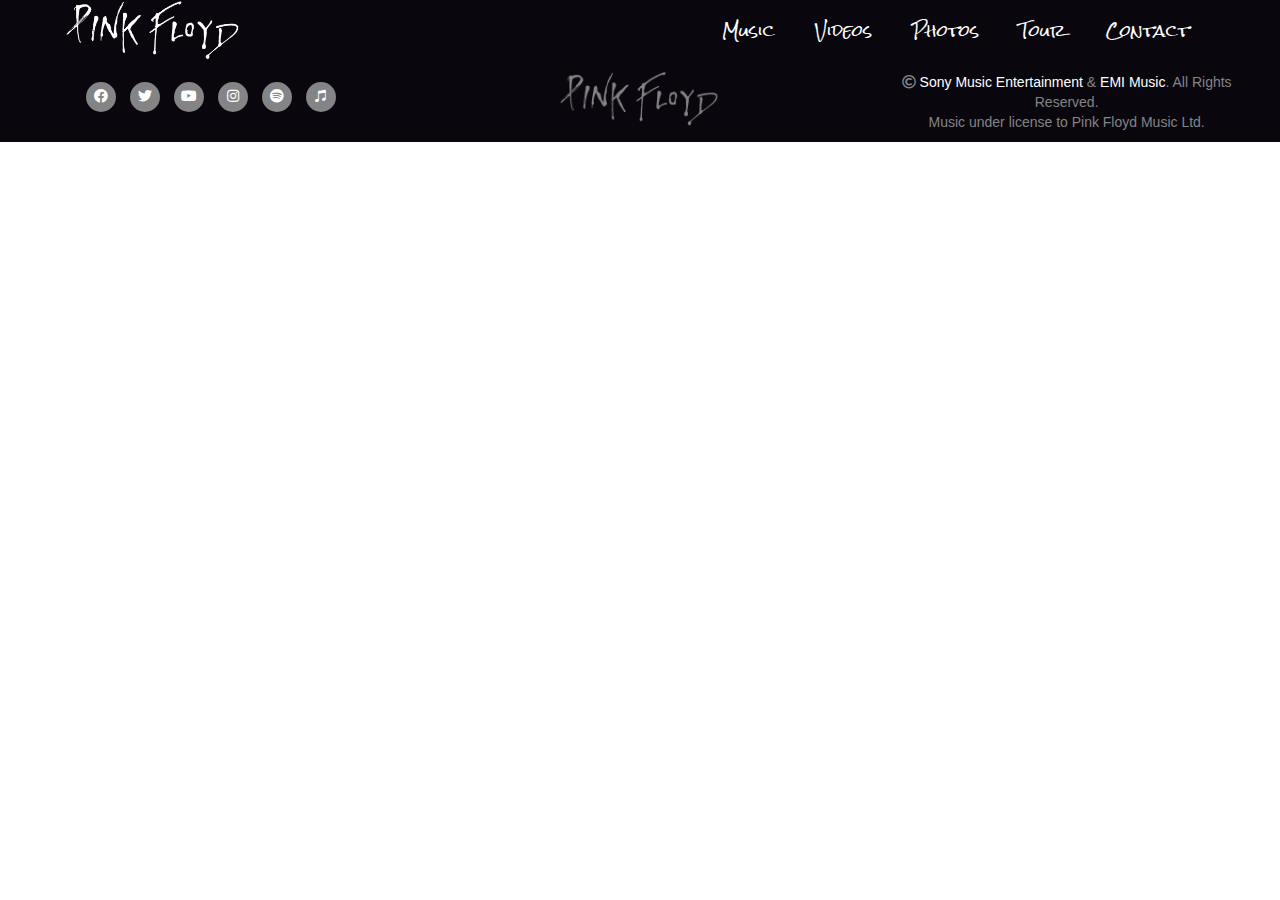
<file: index.html>
<!DOCTYPE html>
<html>

<head>
    <meta charset="utf-8">
    <meta name="viewport" content="width=device-width, initial-scale=1.0">
    <link rel="stylesheet" href="https://maxcdn.bootstrapcdn.com/bootstrap/3.3.7/css/bootstrap.min.css">
    <link rel="stylesheet" href="https://use.fontawesome.com/releases/v5.0.8/css/all.css" type="text/css" />
    <link rel="stylesheet" href="assets/css/style.css" type="text/css" />
</head>

<body>
    <header>
        <nav class="navbar navbar-default">
            <div class="container-fluid">
                <div class="navbar-header">
                    <a class="navbar-center navbar-brand" href="#"><img src="./assets/images/logo-inverted.png" alt="Pink Floyd"></img></a>
                    <button type="button" class="navbar-toggle" data-toggle="collapse" data-target=".navbar-list-collapse">
                         <span class="sr-only">Toggle navigation</span>
                         <span class="icon-bar"></span>
                         <span class="icon-bar"></span>
                         <span class="icon-bar"></span>
                    </button>
                </div>
                <div class="navigation navbar-right">
                    <div class="collapse navbar-collapse navbar-list-collapse">
                        <ul class="nav navbar-nav">
                            <li><a href="#">Music</a></li>
                            <li><a href="#">Videos</a></li>
                            <li><a href="#">Photos</a></li>
                            <li><a href="#">Tour</a></li>
                            <li><a href="#">Contact</a></li>
                        </ul>
                    </div>
                </div>
            </div>
        </nav>
    </header>
    <section>

    </section>
    <footer class="container-fluid">
        <div class="footer row">
            <div class="col-sm-4 social">
                <ul class="list-inline social-links">
                    <li><a target="_blank" href="https://en-gb.facebook.com/pinkfloyd/"><i class="fab fa-facebook"></i></a></li>
                    <li><a target="_blank" href="https://twitter.com/pinkfloyd"><i class="fab fa-twitter"></i></a></li>
                    <li><a target="_blank" href="https://www.youtube.com/channel/UCY2qt3dw2TQJxvBrDiYGHdQ"><i class="fab fa-youtube"></i></a></li>
                    <li><a target="_blank" href="https://www.instagram.com/pinkfloyd/?hl=en"><i class="fab fa-instagram"></i></a></li>
                    <li><a target="_blank" href="https://open.spotify.com/artist/0k17h0D3J5VfsdmQ1iZtE9"><i class="fab fa-spotify"></i></a></li>
                    <li><a target="_blank" href="https://itunes.apple.com/us/artist/pink-floyd/487143"><i class="fab fa-itunes-note"></i></a></li>
                </ul>
            </div>
            <div class="col-sm-4 footer-logo">
                <img src="./assets/images/logo-inverted.png"></img>
            </div>
            <div class="col-sm-4 footer-right">
                <p class="copyright"><i class="far fa-copyright"></i><a target="_blank" href="https://www.sonymusic.com/"> Sony Music Entertainment</a> & <a target="_blank" href="https://www.universalmusic.com/label/emi/">EMI Music</a>. All Rights Reserved. 
                    <br>Music under license to Pink Floyd Music Ltd.
                </p>
            </div>
        </div>

    </footer>

    <script src="https://code.jquery.com/jquery-3.2.1.min.js" integrity="sha256-hwg4gsxgFZhOsEEamdOYGBf13FyQuiTwlAQgxVSNgt4=" crossorigin="anonymous"></script>
    <script src="https://maxcdn.bootstrapcdn.com/bootstrap/3.3.7/js/bootstrap.min.js" integrity="sha384-Tc5IQib027qvyjSMfHjOMaLkfuWVxZxUPnCJA7l2mCWNIpG9mGCD8wGNIcPD7Txa" crossorigin="anonymous"></script>
</body>

</html>
</file>
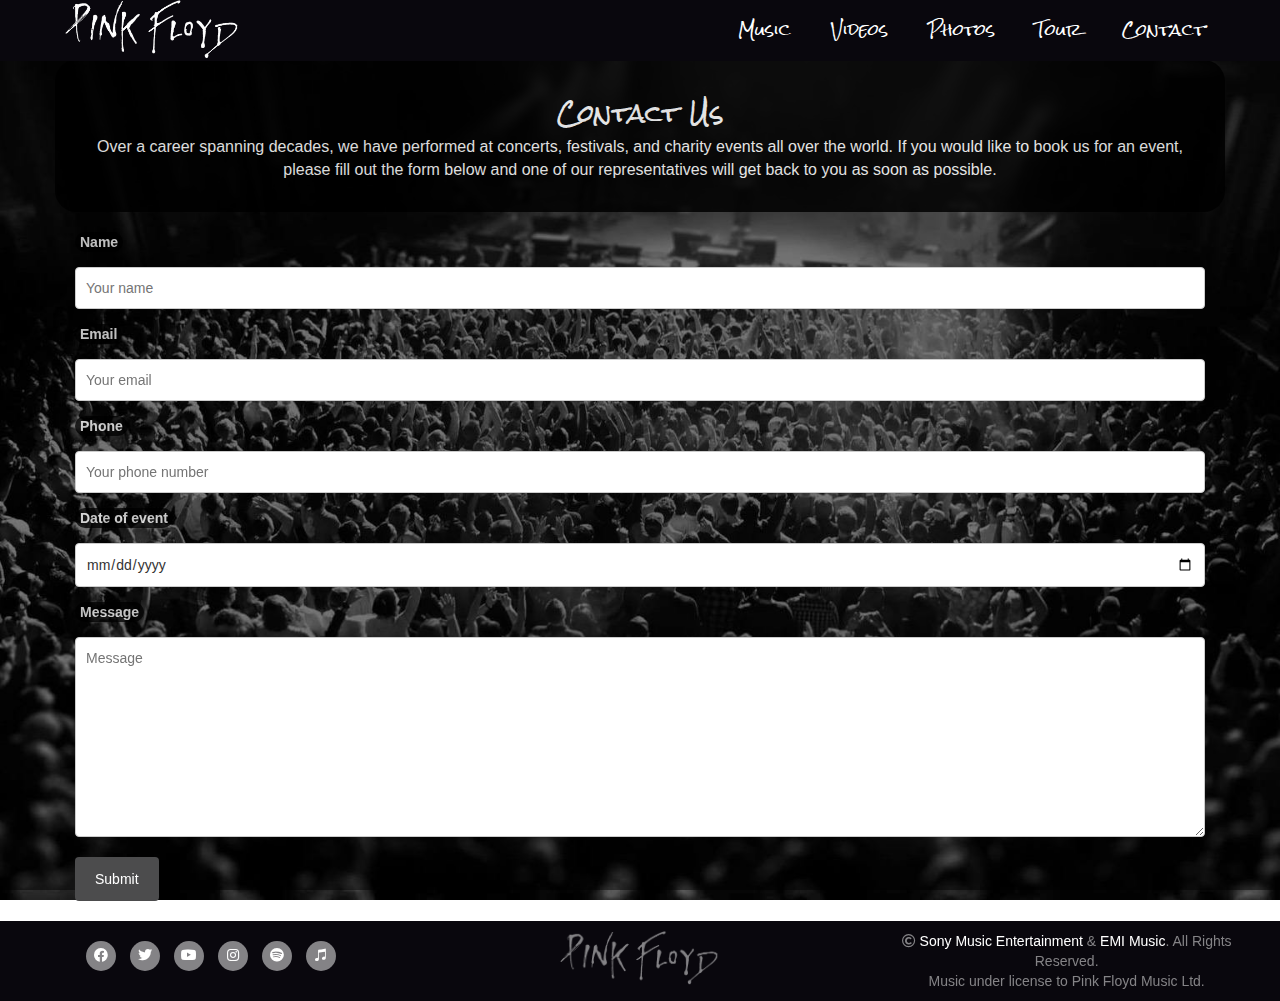
<file: contact.html>
<!DOCTYPE html>
<html lang="en">

<head>
    <meta charset="utf-8">
    <meta name="viewport" content="width=device-width, initial-scale=1">
    <link rel="stylesheet" href="https://maxcdn.bootstrapcdn.com/bootstrap/3.3.7/css/bootstrap.min.css">
    <link rel="stylesheet" href="https://use.fontawesome.com/releases/v5.0.8/css/all.css" type="text/css" />
    <link rel="stylesheet" href="assets/css/style.css" type="text/css" />
    <title>Contact Page</title>
</head>

<body>
    <header>
        <nav class="navbar navbar-default navbar-fixed-top">
            <div class="container-fluid">
                <div class="navbar-header">
                    <a class="navbar-center navbar-brand" href="index.html"><img src="./assets/images/logo-inverted.png" alt="Pink Floyd"></a>
                    <button type="button" class="navbar-toggle" data-toggle="collapse" data-target=".navbar-list-collapse">
                         <span class="sr-only">Toggle navigation</span>
                         <span class="icon-bar"></span>
                         <span class="icon-bar"></span>
                         <span class="icon-bar"></span>
                    </button>
                </div>
                <div class="navigation navbar-right">
                    <div class="collapse navbar-collapse navbar-list-collapse">
                        <ul class="nav navbar-nav">
                            <li><a href="music.html">Music</a></li>
                            <li><a href="videos.html">Videos</a></li>
                            <li><a href="photos.html">Photos</a></li>
                            <li><a href="tour.html">Tour</a></li>
                            <li><a href="contact.html">Contact</a></li>
                        </ul>
                    </div>
                </div>
            </div>
        </nav>
    </header>
    <div class="container-fluid" id="form-container">
        <div class="opaque-overlay2">&nbsp;</div>
        <div class="container" id="contact-info">
            <div class="contact">
                <div class="section-header">
                    <h3>Contact Us</h3>
                </div>
                <p>Over a career spanning decades, we have performed at concerts, festivals, and charity events all over the world. If you would like to book us for an event, please fill out the form below and one of our representatives will get back to you as soon as possible.</p>
            </div>
        </div>
        <div class="container" id="form">
            <form action="thanks.html" method="post">

                <label for="name">Name</label>
                <input type="text" id="name" name="name" placeholder="Your name" required>

                <label for="email">Email</label>
                <input type="email" id="email" name="email" placeholder="Your email" required>

                <label for="phone">Phone</label>
                <input type="text" id="phone" name="phone" placeholder="Your phone number">

                <label for="date">Date of event</label>
                <input type="date" id="date" name="date">

                <label for="message">Message</label>
                <textarea id="message" name="message" placeholder="Message" style="height:200px" required></textarea>

                <input type="submit" value="Submit">

            </form>
        </div>
    </div>

    <footer class="container-fluid">
        <div class="footer row">
            <div class="col-sm-4 social">
                <ul class="list-inline social-links">
                    <li><a target="_blank" href="https://en-gb.facebook.com/pinkfloyd/"><i class="fab fa-facebook"></i></a></li>
                    <li><a target="_blank" href="https://twitter.com/pinkfloyd"><i class="fab fa-twitter"></i></a></li>
                    <li><a target="_blank" href="https://www.youtube.com/channel/UCY2qt3dw2TQJxvBrDiYGHdQ"><i class="fab fa-youtube"></i></a></li>
                    <li><a target="_blank" href="https://www.instagram.com/pinkfloyd/?hl=en"><i class="fab fa-instagram"></i></a></li>
                    <li><a target="_blank" href="https://open.spotify.com/artist/0k17h0D3J5VfsdmQ1iZtE9"><i class="fab fa-spotify"></i></a></li>
                    <li><a target="_blank" href="https://itunes.apple.com/us/artist/pink-floyd/487143"><i class="fab fa-itunes-note"></i></a></li>
                </ul>
            </div>
            <div class="col-sm-4 footer-logo">
                <img src="./assets/images/logo-inverted.png" alt="Pink Floyd logo">
            </div>
            <div class="col-sm-4 footer-right">
                <p class="copyright"><i class="far fa-copyright"></i><a target="_blank" href="https://www.sonymusic.com/"> Sony Music Entertainment</a> & <a target="_blank" href="https://www.universalmusic.com/label/emi/">EMI Music</a>. All Rights Reserved.
                    <br>Music under license to Pink Floyd Music Ltd.
                </p>
            </div>
        </div>

    </footer>

    <script src="https://code.jquery.com/jquery-3.2.1.min.js" integrity="sha256-hwg4gsxgFZhOsEEamdOYGBf13FyQuiTwlAQgxVSNgt4=" crossorigin="anonymous"></script>
    <script src="https://maxcdn.bootstrapcdn.com/bootstrap/3.3.7/js/bootstrap.min.js" integrity="sha384-Tc5IQib027qvyjSMfHjOMaLkfuWVxZxUPnCJA7l2mCWNIpG9mGCD8wGNIcPD7Txa" crossorigin="anonymous"></script>
</body>

</html>
</file>
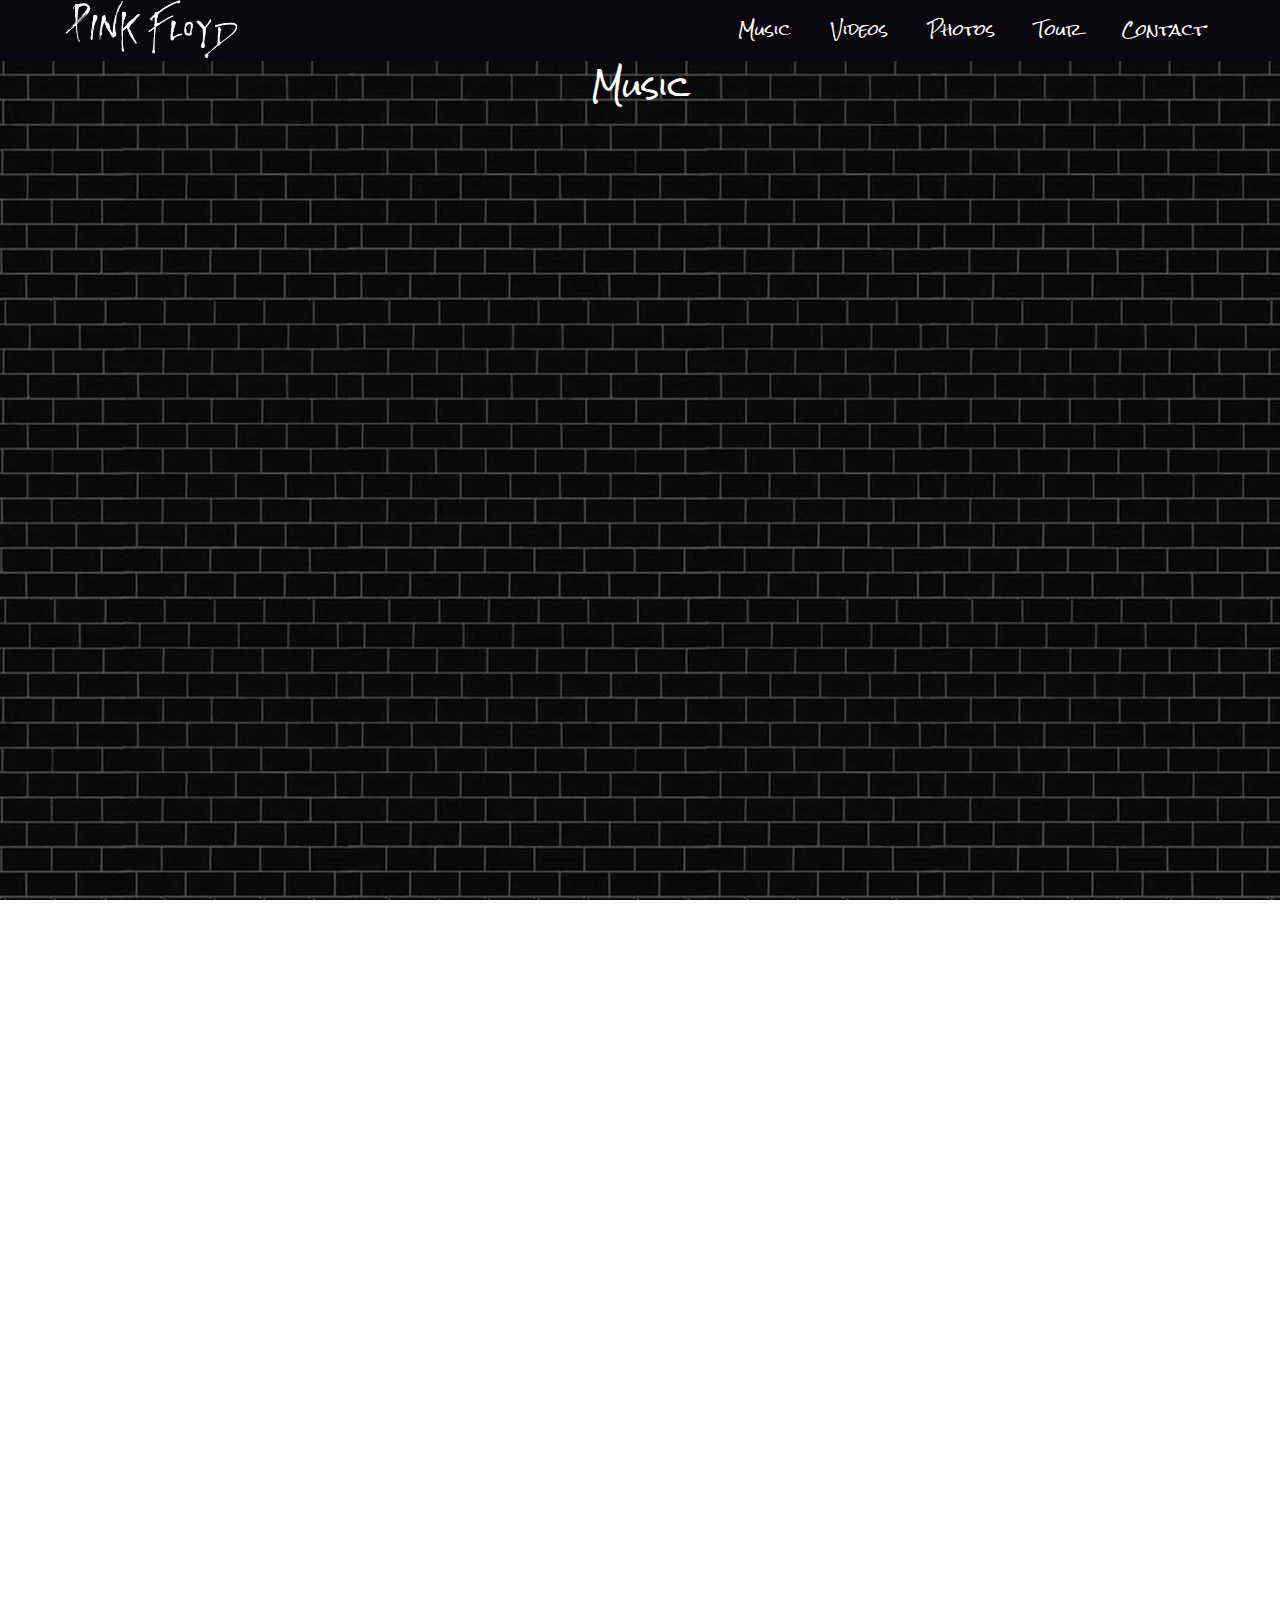
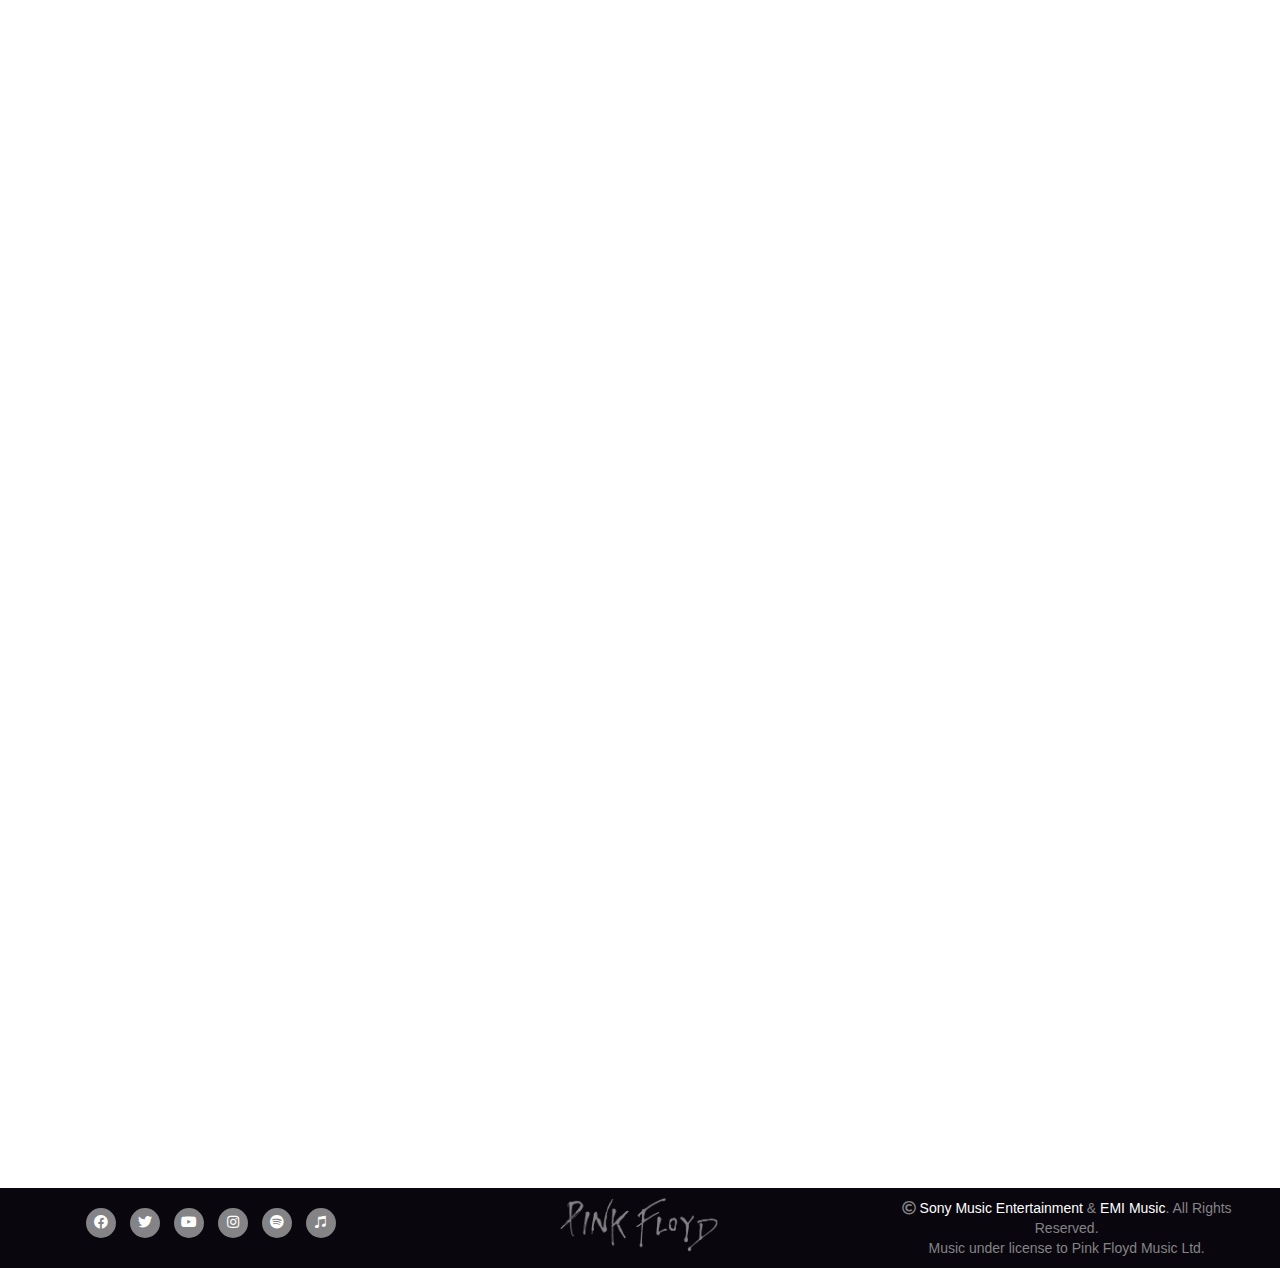
<file: music.html>
<!DOCTYPE html>
<html lang="en">

<head>
    <meta charset="utf-8">
    <meta name="viewport" content="width=device-width, initial-scale=1">
    <link rel="stylesheet" href="https://maxcdn.bootstrapcdn.com/bootstrap/3.3.7/css/bootstrap.min.css">
    <link rel="stylesheet" href="https://use.fontawesome.com/releases/v5.0.8/css/all.css" type="text/css" />
    <link rel="stylesheet" href="assets/css/style.css" type="text/css" />
    <title>Music Page</title>
</head>

<body>
    <header>
        <nav class="navbar navbar-default navbar-fixed-top">
            <div class="container-fluid">
                <div class="navbar-header">
                    <a class="navbar-center navbar-brand" href="index.html"><img src="./assets/images/logo-inverted.png" alt="Pink Floyd"></a>
                    <button type="button" class="navbar-toggle" data-toggle="collapse" data-target=".navbar-list-collapse">
                         <span class="sr-only">Toggle navigation</span>
                         <span class="icon-bar"></span>
                         <span class="icon-bar"></span>
                         <span class="icon-bar"></span>
                    </button>
                </div>
                <div class="navigation navbar-right">
                    <div class="collapse navbar-collapse navbar-list-collapse">
                        <ul class="nav navbar-nav">
                            <li><a href="music.html">Music</a></li>
                            <li><a href="videos.html">Videos</a></li>
                            <li><a href="photos.html">Photos</a></li>
                            <li><a href="tour.html">Tour</a></li>
                            <li><a href="contact.html">Contact</a></li>
                        </ul>
                    </div>
                </div>
            </div>
        </nav>
    </header>
    <div class="container-fluid content-body wall-bg">
        <div class="container-wrapper">
            <section class="music" style="padding-top: 50px;">
                <div class="row" style="padding-right:0;">
                    <div class="col-xs-12 section-header">
                        <h2 id="music-title">Music</h2>
                    </div>
                </div>
                <div class="row" style="margin-left:0px; margin-right:0px;">
                    <div class="col-xs-12 col-sm-6 col-lg-4 spotify size-1" id="album6">
                        <iframe src="https://open.spotify.com/embed?uri=spotify:album:21jUB9RqplD6OqtsTjKBnO" allow="encrypted-media"></iframe>
                    </div>
                    <div class="col-xs-12 col-sm-6 col-lg-4 spotify size-1" id="album7">
                        <iframe src="https://open.spotify.com/embed?uri=spotify:album:6uvBKDGlJAYLH5Vy6RQVsc" allow="encrypted-media"></iframe>
                    </div>
                    <div class="col-xs-12 col-sm-6 col-lg-4 spotify size-1" id="album11">
                        <iframe src="https://open.spotify.com/embed?uri=spotify:album:5c1ZTzT4oSkiiFS4wmEuOe" allow="encrypted-media"></iframe>
                    </div>
                    <div class="col-xs-12 col-sm-6 col-lg-4 spotify" id="album10">
                        <iframe src="https://open.spotify.com/embed?uri=spotify:album:7yKRvvqspSxfLkr7C7RaAI" allow="encrypted-media"></iframe>
                    </div>
                    <div class="col-xs-12 col-sm-6 col-lg-4 spotify" id="album14">
                        <iframe src="https://open.spotify.com/embed?uri=spotify:album:5rwuexO7oiRJKqzZrd1upQ" allow="encrypted-media"></iframe>
                    </div>
                    <div class="col-xs-12 col-sm-6 col-lg-4 spotify size-2" id="album8">
                        <iframe src="https://open.spotify.com/embed?uri=spotify:album:2WT1pbYjLJciAR26yMebkH" allow="encrypted-media"></iframe>
                    </div>
                    <div class="col-xs-12 col-sm-6 col-lg-4 spotify size-3" id="album2">
                        <iframe src="https://open.spotify.com/embed?uri=spotify:album:7wzStEU2keGohEu8jpVMZW" allow="encrypted-media"></iframe>
                    </div>
                    <div class="col-xs-12 col-sm-6 col-lg-4 spotify size-3" id="album15">
                        <iframe src="https://open.spotify.com/embed?uri=spotify:album:0Fke5eiQ6lszQHlwiFygqn" allow="encrypted-media"></iframe>
                    </div>
                    <div class="col-xs-12 col-sm-6 col-lg-4 spotify size-2" id="album9">
                        <iframe src="https://open.spotify.com/embed?uri=spotify:album:3HZKOTmpigZcWHxACjENyh" allow="encrypted-media"></iframe>
                    </div>
                    <div class="col-xs-12 col-sm-6 col-lg-4 spotify size-3" id="album3">
                        <iframe src="https://open.spotify.com/embed?uri=spotify:album:1tWgv9v78StWukBRBVNyxA" allow="encrypted-media"></iframe>
                    </div>
                    <div class="col-xs-12 col-sm-6 col-lg-4 spotify size-4" id="album4">
                        <iframe src="https://open.spotify.com/embed?uri=spotify:album:5ChHkKb5VhZe0pgQRsvpek" allow="encrypted-media"></iframe>
                    </div>
                    <div class="col-xs-12 col-sm-6 col-lg-4 spotify size-4" id="album13">
                        <iframe src="https://open.spotify.com/embed?uri=spotify:album:6xWRCFsaqoYj3ZwxMkCE85" allow="encrypted-media"></iframe>
                    </div>
                    <div class="col-xs-12 col-sm-6 col-lg-4 spotify" id="album12">
                        <iframe src="https://open.spotify.com/embed?uri=spotify:album:4uuyGVEZpYaGB1HtewAogW" allow="encrypted-media"></iframe>
                    </div>
                    <div class="col-xs-12 col-sm-6 col-lg-4 spotify" id="album1">
                        <iframe src="https://open.spotify.com/embed?uri=spotify:album:0fXAlQ9wTG2glNJvZEkBZc" allow="encrypted-media"></iframe>
                    </div>
                    <div class="col-xs-12 col-sm-6 col-sm-offset-3 col-lg-4 col-lg-offset-0 spotify" id="album5">
                        <iframe src="https://open.spotify.com/embed?uri=spotify:album:6WaIQHxEHtZL0RZ62AuY0g" allow="encrypted-media"></iframe>
                    </div>
                </div>
            </section>
        </div>
    </div>
    <footer class="container-fluid">
        <div class="footer row">
            <div class="col-sm-4 social">
                <ul class="list-inline social-links">
                    <li><a target="_blank" href="https://en-gb.facebook.com/pinkfloyd/"><i class="fab fa-facebook"></i></a></li>
                    <li><a target="_blank" href="https://twitter.com/pinkfloyd"><i class="fab fa-twitter"></i></a></li>
                    <li><a target="_blank" href="https://www.youtube.com/channel/UCY2qt3dw2TQJxvBrDiYGHdQ"><i class="fab fa-youtube"></i></a></li>
                    <li><a target="_blank" href="https://www.instagram.com/pinkfloyd/?hl=en"><i class="fab fa-instagram"></i></a></li>
                    <li><a target="_blank" href="https://open.spotify.com/artist/0k17h0D3J5VfsdmQ1iZtE9"><i class="fab fa-spotify"></i></a></li>
                    <li><a target="_blank" href="https://itunes.apple.com/us/artist/pink-floyd/487143"><i class="fab fa-itunes-note"></i></a></li>
                </ul>
            </div>
            <div class="col-sm-4 footer-logo">
                <img src="./assets/images/logo-inverted.png" alt="Pink Floyd logo">
            </div>
            <div class="col-sm-4 footer-right">
                <p class="copyright"><i class="far fa-copyright"></i><a target="_blank" href="https://www.sonymusic.com/"> Sony Music Entertainment</a> & <a target="_blank" href="https://www.universalmusic.com/label/emi/">EMI Music</a>. All Rights Reserved.
                    <br>Music under license to Pink Floyd Music Ltd.
                </p>
            </div>
        </div>

    </footer>

    <script src="https://code.jquery.com/jquery-3.2.1.min.js" integrity="sha256-hwg4gsxgFZhOsEEamdOYGBf13FyQuiTwlAQgxVSNgt4=" crossorigin="anonymous"></script>
    <script src="https://maxcdn.bootstrapcdn.com/bootstrap/3.3.7/js/bootstrap.min.js" integrity="sha384-Tc5IQib027qvyjSMfHjOMaLkfuWVxZxUPnCJA7l2mCWNIpG9mGCD8wGNIcPD7Txa" crossorigin="anonymous"></script>
</body>

</html>
</file>
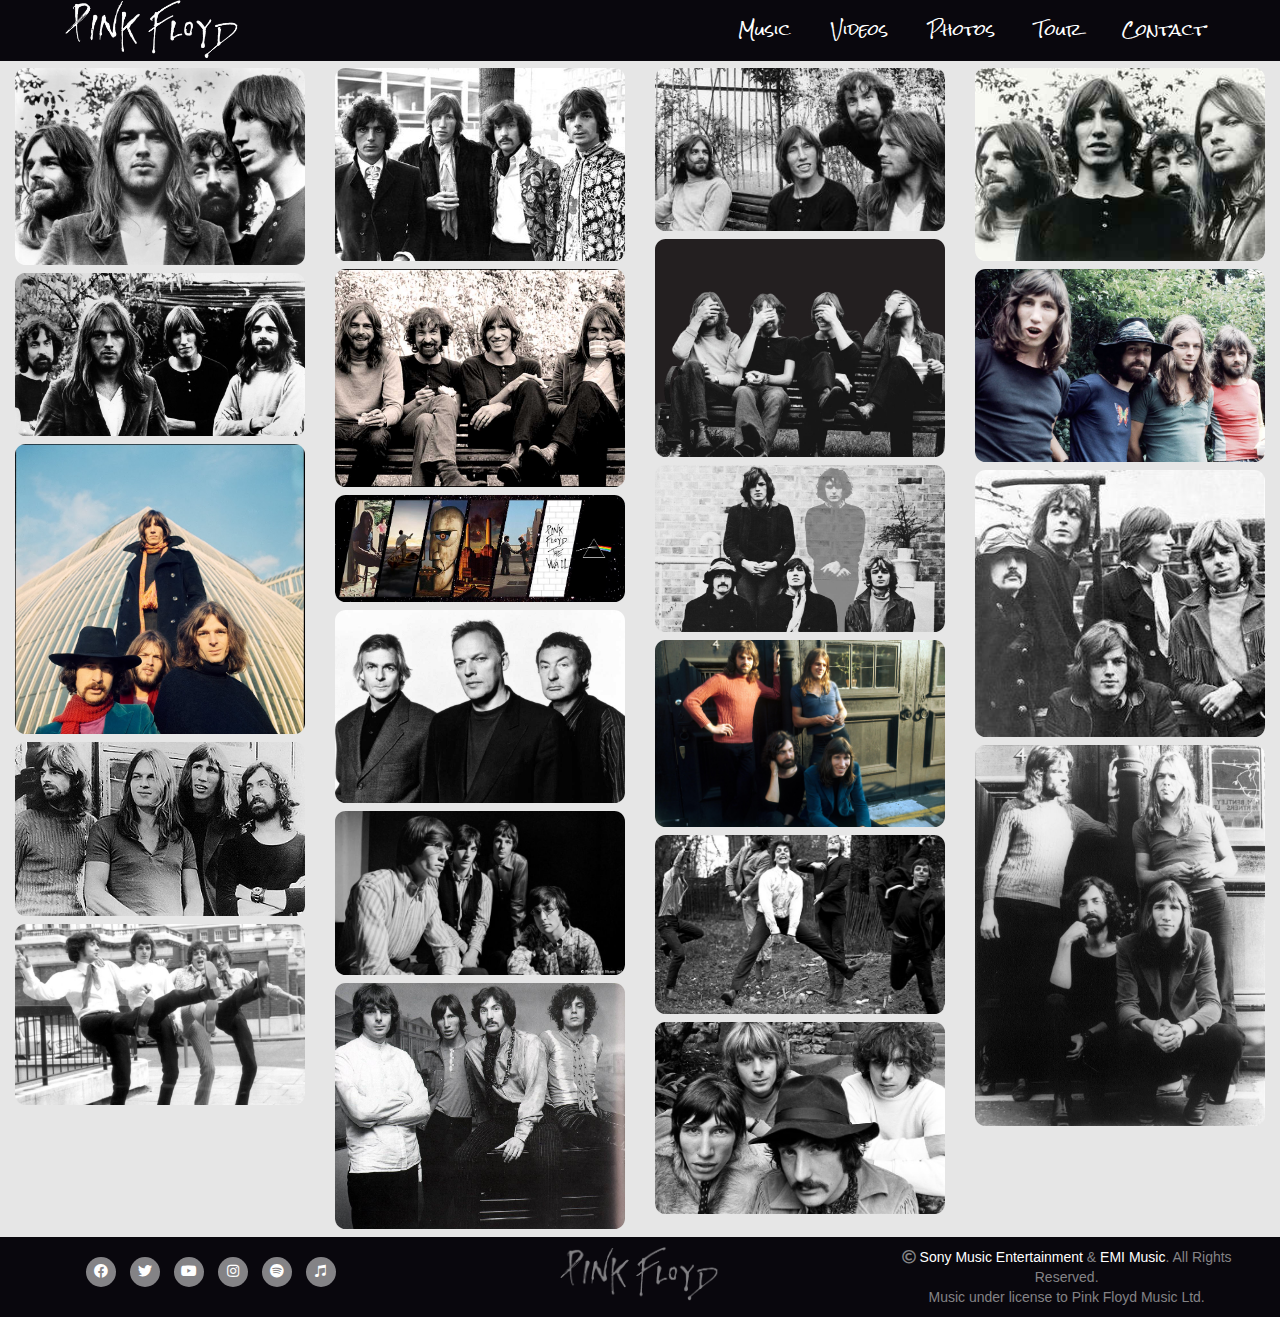
<file: photos.html>
<!DOCTYPE html>
<html lang="en">

<head>
    <meta charset="utf-8">
    <meta name="viewport" content="width=device-width, initial-scale=1">
    <link rel="stylesheet" href="https://maxcdn.bootstrapcdn.com/bootstrap/3.3.7/css/bootstrap.min.css">
    <link rel="stylesheet" href="https://use.fontawesome.com/releases/v5.0.8/css/all.css" type="text/css" />
    <link rel="stylesheet" href="assets/css/style.css" type="text/css" />
    <title>Photos Page</title>
</head>

<body>
    <header>
        <nav class="navbar navbar-default navbar-fixed-top">
            <div class="container-fluid">
                <div class="navbar-header">
                    <a class="navbar-center navbar-brand" href="index.html"><img src="./assets/images/logo-inverted.png" alt="Pink Floyd"></a>
                    <button type="button" class="navbar-toggle" data-toggle="collapse" data-target=".navbar-list-collapse">
                         <span class="sr-only">Toggle navigation</span>
                         <span class="icon-bar"></span>
                         <span class="icon-bar"></span>
                         <span class="icon-bar"></span>
                    </button>
                </div>
                <div class="navigation navbar-right">
                    <div class="collapse navbar-collapse navbar-list-collapse">
                        <ul class="nav navbar-nav">
                            <li><a href="music.html">Music</a></li>
                            <li><a href="videos.html">Videos</a></li>
                            <li><a href="photos.html">Photos</a></li>
                            <li><a href="tour.html">Tour</a></li>
                            <li><a href="contact.html">Contact</a></li>
                        </ul>
                    </div>
                </div>
            </div>
        </nav>
    </header>

    <div class="container-fluid pic-bg" style="padding-top: 60px;">
        <div class="row">
            <div class="column col-xs-12 col-sm-6 col-lg-3">
                <img src="./assets/images/pic-section-old/band-faces.jpg" class="img-responsive" alt="Pink Floyd- 1971">
                <img src="./assets/images/pic-section-old/pf.jpg" class="img-responsive" alt="Pink Floyd- 1971 photo shoot">
                <img src="./assets/images/pic-section-old/floyd-colour.jpg" class="img-responsive" alt="Young Pink Floyd, in colour">
                <img src="./assets/images/pic-section-old/z.jpg" class="img-responsive" alt="Young band">
                <img src="./assets/images/pic-section-old/z5.jpg" class="img-responsive" alt="Pink Floyd sychronised kicking">

            </div>
            <div class="column col-xs-12 col-sm-6 col-lg-3">
                <img src="./assets/images/pic-section-old/new2.jpg" class="img-responsive" alt="Shine On You Crazy Diamond">
                <img src="./assets/images/pic-section-old/tea.jpg" class="img-responsive" alt="Pink Floyd- Amsterdam, 1969">
                <img src="./assets/images/pic-section-old/cover.jpg" class="img-responsive" alt="Collage Cover Photo">
                <img src="./assets/images/pic-section-old/recent.jpg" class="img-responsive" alt="Recent Photo of Pink Floyd">
                <img src="./assets/images/pic-section-old/z4.jpg" class="img-responsive" alt="Pink Floyd Early Years">
                <img src="./assets/images/pic-section-old/z7.jpg" class="img-responsive" alt="Band Photo, Shine On You Crazy Diamond">
            </div>
            
            <div class="column col-xs-12 col-sm-6 col-lg-3">
                <img src="./assets/images/pic-section-old/garden.jpg" class="img-responsive" alt="Pink Floyd in the Garden">
                <img src="./assets/images/pic-section-old/eyesclosed.jpg" class="img-responsive" alt="Pink Floyd, Eyes Closed">
                <img src="./assets/images/pic-section-old/z3.jpg" class="img-responsive" alt="All members of Pink Floyd & transparent Syd Barrett">
                <img src="./assets/images/pic-section-old/z6.jpg" class="img-responsive" alt="Pink Floyd, More (1969)">
                <img src="./assets/images/pic-section-old/z8.jpg" class="img-responsive" alt="Pink Floyd in Stanhope Gardens, London">
                <img src="./assets/images/pic-section-old/z10.jpg" class="img-responsive" alt="Pink Floyd- Sausalito, 1967.">
                
            </div>
            <div class="column col-xs-12 col-sm-6 col-lg-3">
                <img src="./assets/images/pic-section-old/new.jpg" class="img-responsive" alt="Pink Floyd photo shoot">
                <img src="./assets/images/pic-section-old/colour2.jpg" class="img-responsive" alt="Pink Floyd, the Early Years- in colour">
                <img src="./assets/images/Pink_Floyd_all_members.jpg" class="img-responsive" alt="Pink Floyd, All 5 Members">
                <img src="./assets/images/pic-section-old/z2.jpg" class="img-responsive" alt="Pink Floyd, 1973">
            </div>
        </div>
    </div>

    <footer class="container-fluid">
        <div class="footer row">
            <div class="col-sm-4 social">
                <ul class="list-inline social-links">
                    <li><a target="_blank" href="https://en-gb.facebook.com/pinkfloyd/"><i class="fab fa-facebook"></i></a></li>
                    <li><a target="_blank" href="https://twitter.com/pinkfloyd"><i class="fab fa-twitter"></i></a></li>
                    <li><a target="_blank" href="https://www.youtube.com/channel/UCY2qt3dw2TQJxvBrDiYGHdQ"><i class="fab fa-youtube"></i></a></li>
                    <li><a target="_blank" href="https://www.instagram.com/pinkfloyd/?hl=en"><i class="fab fa-instagram"></i></a></li>
                    <li><a target="_blank" href="https://open.spotify.com/artist/0k17h0D3J5VfsdmQ1iZtE9"><i class="fab fa-spotify"></i></a></li>
                    <li><a target="_blank" href="https://itunes.apple.com/us/artist/pink-floyd/487143"><i class="fab fa-itunes-note"></i></a></li>
                </ul>
            </div>
            <div class="col-sm-4 footer-logo">
                <img src="./assets/images/logo-inverted.png" alt="Pink Floyd logo">
            </div>
            <div class="col-sm-4 footer-right">
                <p class="copyright"><i class="far fa-copyright"></i><a target="_blank" href="https://www.sonymusic.com/"> Sony Music Entertainment</a> & <a target="_blank" href="https://www.universalmusic.com/label/emi/">EMI Music</a>. All Rights Reserved.
                    <br>Music under license to Pink Floyd Music Ltd.
                </p>
            </div>
        </div>

    </footer>

    <script src="https://code.jquery.com/jquery-3.2.1.min.js" integrity="sha256-hwg4gsxgFZhOsEEamdOYGBf13FyQuiTwlAQgxVSNgt4=" crossorigin="anonymous"></script>
    <script src="https://maxcdn.bootstrapcdn.com/bootstrap/3.3.7/js/bootstrap.min.js" integrity="sha384-Tc5IQib027qvyjSMfHjOMaLkfuWVxZxUPnCJA7l2mCWNIpG9mGCD8wGNIcPD7Txa" crossorigin="anonymous"></script>
</body>

</html>
</file>
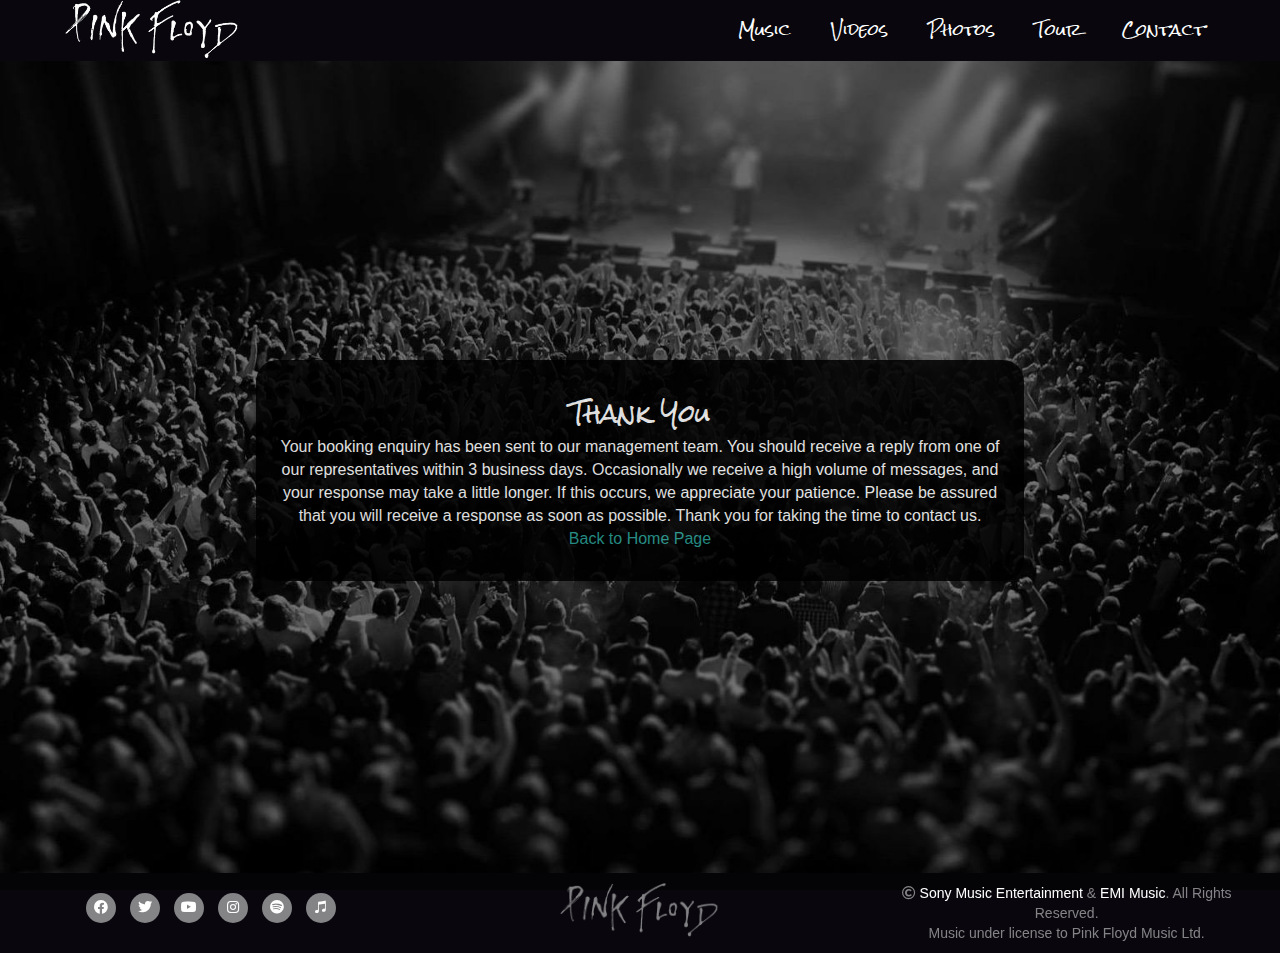
<file: thanks.html>
<!DOCTYPE html>
<html lang="en">

<head>
    <meta charset="utf-8">
    <meta name="viewport" content="width=device-width, initial-scale=1">
    <link rel="stylesheet" href="https://maxcdn.bootstrapcdn.com/bootstrap/3.3.7/css/bootstrap.min.css">
    <link rel="stylesheet" href="https://use.fontawesome.com/releases/v5.0.8/css/all.css" type="text/css" />
    <link rel="stylesheet" href="assets/css/style.css" type="text/css" />
    <title>Thank You</title>
</head>

<body>
    <header>
        <nav class="navbar navbar-default navbar-fixed-top">
            <div class="container-fluid">
                <div class="navbar-header">
                    <a class="navbar-center navbar-brand" href="index.html"><img src="./assets/images/logo-inverted.png" alt="Pink Floyd"></a>
                    <button type="button" class="navbar-toggle" data-toggle="collapse" data-target=".navbar-list-collapse">
                         <span class="sr-only">Toggle navigation</span>
                         <span class="icon-bar"></span>
                         <span class="icon-bar"></span>
                         <span class="icon-bar"></span>
                    </button>
                </div>
                <div class="navigation navbar-right">
                    <div class="collapse navbar-collapse navbar-list-collapse">
                        <ul class="nav navbar-nav">
                            <li><a href="music.html">Music</a></li>
                            <li><a href="videos.html">Videos</a></li>
                            <li><a href="photos.html">Photos</a></li>
                            <li><a href="tour.html">Tour</a></li>
                            <li><a href="contact.html">Contact</a></li>
                        </ul>
                    </div>
                </div>
            </div>
        </nav>
    </header>
    <div class="container-fluid" id="thanks-container">
        <div class="opaque-overlay2">&nbsp;</div>
        <div class="container" id="thanks">
            <div class="contact">
                <div class="section-header">
                    <h3>Thank You</h3>
                </div>
                <p>Your booking enquiry has been sent to our management team. You should receive a reply from one of our representatives within 3 business days. Occasionally we receive a high volume of messages, and your response may take a little longer. If this occurs, we appreciate your patience. Please be assured that you will receive a response as soon as possible. Thank you for taking the time to contact us.<br>
                <a href="index.html">Back to Home Page</a></p>
            </div>
        </div>
    </div>

    <footer class="container-fluid">
        <div class="footer row">
            <div class="col-sm-4 social">
                <ul class="list-inline social-links">
                    <li><a target="_blank" href="https://en-gb.facebook.com/pinkfloyd/"><i class="fab fa-facebook"></i></a></li>
                    <li><a target="_blank" href="https://twitter.com/pinkfloyd"><i class="fab fa-twitter"></i></a></li>
                    <li><a target="_blank" href="https://www.youtube.com/channel/UCY2qt3dw2TQJxvBrDiYGHdQ"><i class="fab fa-youtube"></i></a></li>
                    <li><a target="_blank" href="https://www.instagram.com/pinkfloyd/?hl=en"><i class="fab fa-instagram"></i></a></li>
                    <li><a target="_blank" href="https://open.spotify.com/artist/0k17h0D3J5VfsdmQ1iZtE9"><i class="fab fa-spotify"></i></a></li>
                    <li><a target="_blank" href="https://itunes.apple.com/us/artist/pink-floyd/487143"><i class="fab fa-itunes-note"></i></a></li>
                </ul>
            </div>
            <div class="col-sm-4 footer-logo">
                <img src="./assets/images/logo-inverted.png" alt="Pink Floyd logo">
            </div>
            <div class="col-sm-4 footer-right">
                <p class="copyright"><i class="far fa-copyright"></i><a target="_blank" href="https://www.sonymusic.com/"> Sony Music Entertainment</a> & <a target="_blank" href="https://www.universalmusic.com/label/emi/">EMI Music</a>. All Rights Reserved.
                    <br>Music under license to Pink Floyd Music Ltd.
                </p>
            </div>
        </div>

    </footer>

    <script src="https://code.jquery.com/jquery-3.2.1.min.js" integrity="sha256-hwg4gsxgFZhOsEEamdOYGBf13FyQuiTwlAQgxVSNgt4=" crossorigin="anonymous"></script>
    <script src="https://maxcdn.bootstrapcdn.com/bootstrap/3.3.7/js/bootstrap.min.js" integrity="sha384-Tc5IQib027qvyjSMfHjOMaLkfuWVxZxUPnCJA7l2mCWNIpG9mGCD8wGNIcPD7Txa" crossorigin="anonymous"></script>
</body>

</html>
</file>
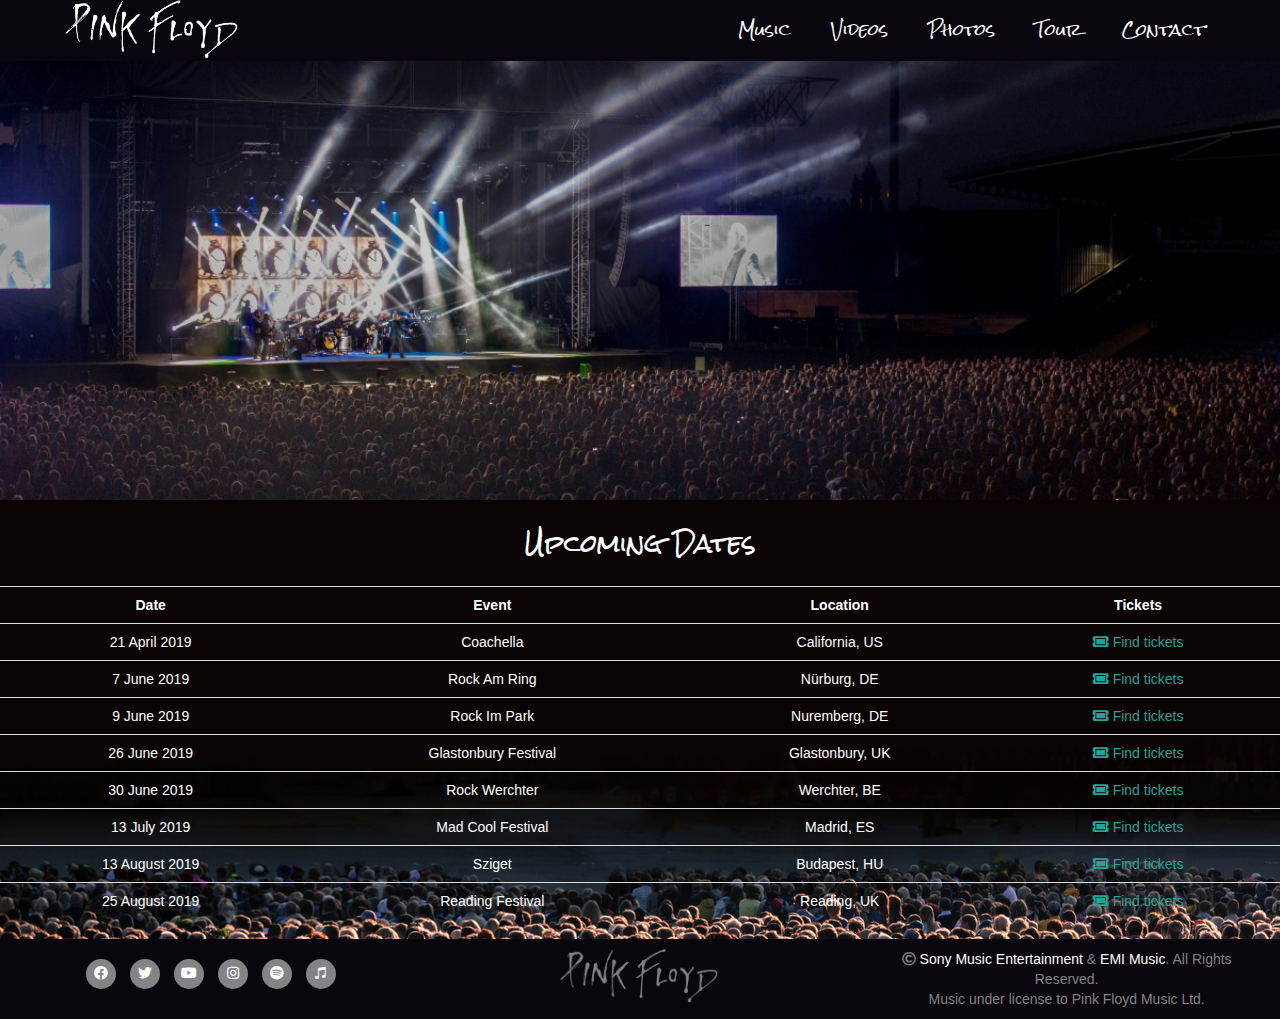
<file: tour.html>
<!DOCTYPE html>
<html lang="en">

<head>
    <meta charset="utf-8">
    <meta name="viewport" content="width=device-width, initial-scale=1">
    <link rel="stylesheet" href="https://maxcdn.bootstrapcdn.com/bootstrap/3.3.7/css/bootstrap.min.css">
    <link rel="stylesheet" href="https://use.fontawesome.com/releases/v5.0.8/css/all.css" type="text/css" />
    <link rel="stylesheet" href="assets/css/style.css" type="text/css" />
    <title>Tour Page</title>
</head>

<body>
    <header>
        <nav class="navbar navbar-default navbar-fixed-top">
            <div class="container-fluid">
                <div class="navbar-header">
                    <a class="navbar-center navbar-brand" href="index.html"><img src="./assets/images/logo-inverted.png" alt="Pink Floyd"></a>
                    <button type="button" class="navbar-toggle" data-toggle="collapse" data-target=".navbar-list-collapse">
                         <span class="sr-only">Toggle navigation</span>
                         <span class="icon-bar"></span>
                         <span class="icon-bar"></span>
                         <span class="icon-bar"></span>
                    </button>
                </div>
                <div class="navigation navbar-right">
                    <div class="collapse navbar-collapse navbar-list-collapse">
                        <ul class="nav navbar-nav">
                            <li><a href="music.html">Music</a></li>
                            <li><a href="videos.html">Videos</a></li>
                            <li><a href="photos.html">Photos</a></li>
                            <li><a href="tour.html">Tour</a></li>
                            <li><a href="contact.html">Contact</a></li>
                        </ul>
                    </div>
                </div>
            </div>
        </nav>
    </header>
    <section id="tour" style="padding-top: 50px;">
        <div id="top_pic">
            <div class="opaque-overlay">&nbsp;</div>
        </div>
        <div id="table-div">
            <div class="section-header" id="dates">
                <h3 class="uppercase">Upcoming Dates</h3>
            </div>
            <div class="container-fluid" id="table">
                <table class="table">
                    <tr>
                        <th>Date</th>
                        <th>Event</th>
                        <th>Location</th>
                        <th>Tickets</th>
                    </tr>
                    <tr>
                        <td>21 April 2019</td>
                        <td>Coachella</td>
                        <td>California, US</td>
                        <td><a target="_blank" href="https://www.coachella.com/guidebook/passes/"><i class="fas fa-ticket-alt"></i> <span class="hidden-xs">Find tickets</span></a></td>
                    </tr>
                    <tr>
                        <td>7 June 2019</td>
                        <td>Rock Am Ring</td>
                        <td>Nürburg, DE</td>
                        <td><a target="_blank" href="https://www.ticketmaster.de/artist/rock-am-ring-tickets/130573?language=en-us"><i class="fas fa-ticket-alt"></i> <span class="hidden-xs">Find tickets</span></a></td>
                    </tr>
                    <tr>
                        <td>9 June 2019</td>
                        <td>Rock Im Park</td>
                        <td>Nuremberg, DE</td>
                        <td><a target="_blank" href="https://www.ticketmaster.de/artist/rock-im-park-tickets/951037?language=en-us"><i class="fas fa-ticket-alt"></i> <span class="hidden-xs">Find tickets</span></a></td>
                    </tr>
                    <tr>
                        <td>26 June 2019</td>
                        <td>Glastonbury Festival</td>
                        <td>Glastonbury, UK</td>
                        <td><a target="_blank" href="https://glastonbury.seetickets.com/content/extras"><i class="fas fa-ticket-alt"></i> <span class="hidden-xs">Find tickets</span></a></td>
                    </tr>
                    <tr>
                        <td>30 June 2019</td>
                        <td>Rock Werchter</td>
                        <td>Werchter, BE</td>
                        <td><a target="_blank" href="https://www.rockwerchter.be/en/tickets/combi-tickets"><i class="fas fa-ticket-alt"></i> <span class="hidden-xs">Find tickets</span></a></td>
                    </tr>
                    <tr>
                        <td>13 July 2019</td>
                        <td>Mad Cool Festival</td>
                        <td>Madrid, ES</td>
                        <td><a target="_blank" href="https://madcoolfestival.es/en/tickets.php"><i class="fas fa-ticket-alt"></i> <span class="hidden-xs">Find tickets</span></a></td>
                    </tr>
                    <tr>
                        <td>13 August 2019</td>
                        <td>Sziget</td>
                        <td>Budapest, HU</td>
                        <td><a target="_blank" href="https://szigetfestival.com/en/szitizen-prime"><i class="fas fa-ticket-alt"></i> <span class="hidden-xs">Find tickets</span></a></td>
                    </tr>
                    <tr>
                        <td>25 August 2019</td>
                        <td>Reading Festival</td>
                        <td>Reading, UK</td>
                        <td><a target="_blank" href="https://www.readingfestival.com/tickets"><i class="fas fa-ticket-alt"></i> <span class="hidden-xs">Find tickets</span></a></td>
                    </tr>
                </table>
            </div>
        </div>

    </section>
    <footer class="container-fluid">
        <div class="footer row">
            <div class="col-sm-4 social">
                <ul class="list-inline social-links">
                    <li><a target="_blank" href="https://en-gb.facebook.com/pinkfloyd/"><i class="fab fa-facebook"></i></a></li>
                    <li><a target="_blank" href="https://twitter.com/pinkfloyd"><i class="fab fa-twitter"></i></a></li>
                    <li><a target="_blank" href="https://www.youtube.com/channel/UCY2qt3dw2TQJxvBrDiYGHdQ"><i class="fab fa-youtube"></i></a></li>
                    <li><a target="_blank" href="https://www.instagram.com/pinkfloyd/?hl=en"><i class="fab fa-instagram"></i></a></li>
                    <li><a target="_blank" href="https://open.spotify.com/artist/0k17h0D3J5VfsdmQ1iZtE9"><i class="fab fa-spotify"></i></a></li>
                    <li><a target="_blank" href="https://itunes.apple.com/us/artist/pink-floyd/487143"><i class="fab fa-itunes-note"></i></a></li>
                </ul>
            </div>
            <div class="col-sm-4 footer-logo">
                <img src="./assets/images/logo-inverted.png" alt="Pink Floyd logo">
            </div>
            <div class="col-sm-4 footer-right">
                <p class="copyright"><i class="far fa-copyright"></i><a target="_blank" href="https://www.sonymusic.com/"> Sony Music Entertainment</a> & <a target="_blank" href="https://www.universalmusic.com/label/emi/">EMI Music</a>. All Rights Reserved.
                    <br>Music under license to Pink Floyd Music Ltd.
                </p>
            </div>
        </div>

    </footer>

    <script src="https://code.jquery.com/jquery-3.2.1.min.js" integrity="sha256-hwg4gsxgFZhOsEEamdOYGBf13FyQuiTwlAQgxVSNgt4=" crossorigin="anonymous"></script>
    <script src="https://maxcdn.bootstrapcdn.com/bootstrap/3.3.7/js/bootstrap.min.js" integrity="sha384-Tc5IQib027qvyjSMfHjOMaLkfuWVxZxUPnCJA7l2mCWNIpG9mGCD8wGNIcPD7Txa" crossorigin="anonymous"></script>
</body>

</html>
</file>
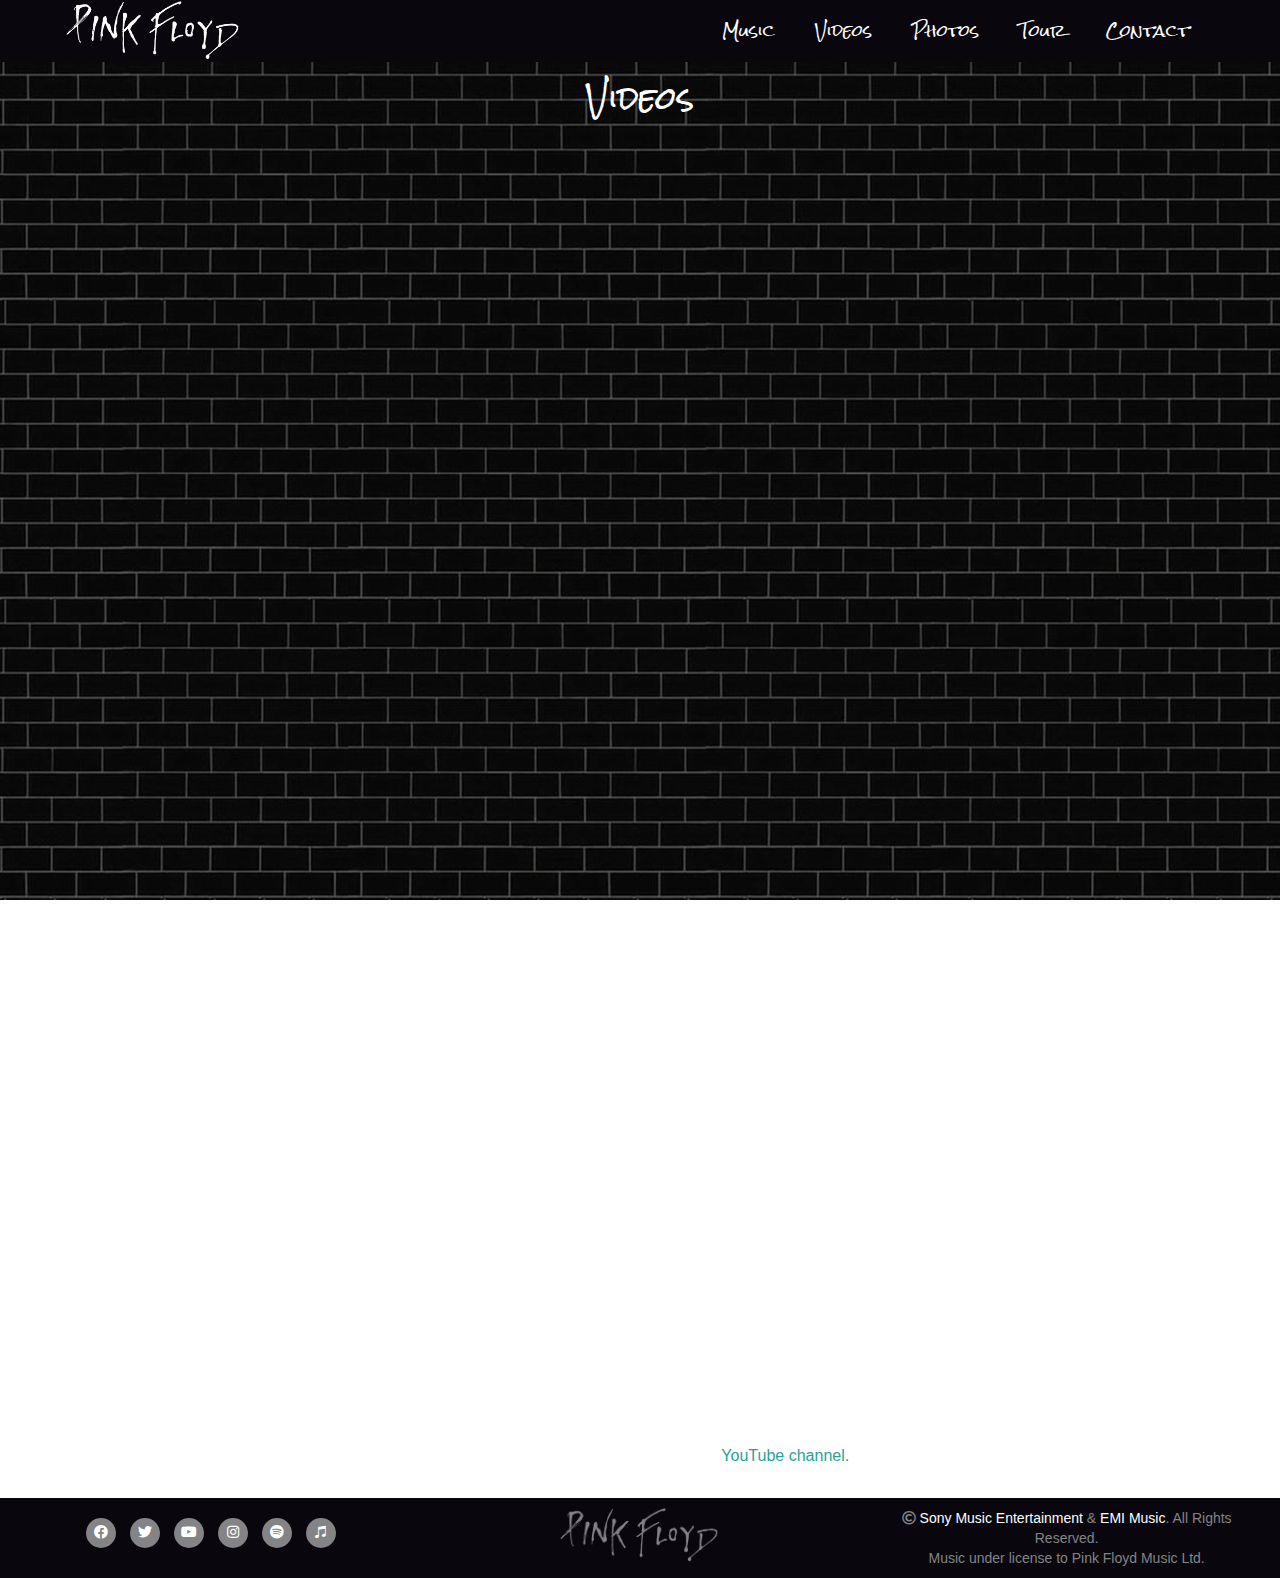
<file: videos.html>
<!DOCTYPE html>
<html>

<head>
    <meta charset="utf-8">
    <meta name="viewport" content="width=device-width, initial-scale=1">
    <link rel="stylesheet" href="https://maxcdn.bootstrapcdn.com/bootstrap/3.3.7/css/bootstrap.min.css">
    <link rel="stylesheet" href="https://use.fontawesome.com/releases/v5.0.8/css/all.css" type="text/css" />
    <link rel="stylesheet" href="assets/css/style.css" type="text/css" />
</head>

<body>
    <header>
        <nav class="navbar navbar-default">
            <div class="container-fluid">
                <div class="navbar-header">
                    <a class="navbar-center navbar-brand" href="index.html"><img src="./assets/images/logo-inverted.png" alt="Pink Floyd"></img></a>
                    <button type="button" class="navbar-toggle" data-toggle="collapse" data-target=".navbar-list-collapse">
                         <span class="sr-only">Toggle navigation</span>
                         <span class="icon-bar"></span>
                         <span class="icon-bar"></span>
                         <span class="icon-bar"></span>
                    </button>
                </div>
                <div class="navigation navbar-right">
                    <div class="collapse navbar-collapse navbar-list-collapse">
                        <ul class="nav navbar-nav">
                            <li><a href="music.html">Music</a></li>
                            <li><a href="videos.html">Videos</a></li>
                            <li><a href="photos.html">Photos</a></li>
                            <li><a href="tour.html">Tour</a></li>
                            <li><a href="contact.html">Contact</a></li>
                        </ul>
                    </div>
                </div>
            </div>
        </nav>
    </header>
    <div class="container-fluid vid-style wall-bg">
        <div class="row">
            <div class="section-header col-xs-12">
                <h2 id="videohead">Videos</h2>
            </div>
        </div>
        <div class="container-fluid vid-style">
            <span class="row">
                <div class="col-xs-12 col-sm-6 col-md-6 col-lg-4 vid-style">
                    <iframe class="videos" src="https://www.youtube.com/embed/nVhNCTH8pDs" frameborder="0" allow="autoplay; encrypted-media" allowfullscreen width="100%" height="315"></iframe>
                </div>
                <div class="col-xs-12 col-sm-6 col-md-6 col-lg-4 vid-style">
                    <iframe class="videos" src="https://www.youtube.com/embed/7jMlFXouPk8" frameborder="0" allow="autoplay; encrypted-media" allowfullscreen width="100%" height="315"></iframe>
                </div>
                <div class="col-xs-12 col-sm-6 col-md-6 col-lg-4 vid-style">
                    <iframe class="videos" src="https://www.youtube.com/embed/P7YMI39sObY" frameborder="0" allow="autoplay; encrypted-media" allowfullscreen width="100%" height="315"></iframe>
                </div>
                <div class="col-xs-12 col-sm-6 col-md-6 col-lg-4 vid-style">
                    <iframe class="videos" src="https://www.youtube.com/embed/HrxX9TBj2zY" frameborder="0" allow="autoplay; encrypted-media" allowfullscreen width="100%" height="315"></iframe>
                </div>
                <div class="col-xs-12 col-sm-6 col-md-6 col-lg-4 vid-style">
                    <iframe class="videos" src="https://www.youtube.com/embed/Ezc4HdLGxg4" frameborder="0" allow="autoplay; encrypted-media" allowfullscreen width="100%" height="315"></iframe>
                </div>
                <div class="col-xs-12 col-sm-6 col-md-6 col-lg-4 vid-style">
                    <iframe class="videos" src="https://www.youtube.com/embed/P_4uEaZQ2Kg" frameborder="0" allow="autoplay; encrypted-media" allowfullscreen width="100%" height="315"></iframe>
                </div>
                <div class="col-xs-12 col-sm-6 col-md-6 col-lg-4 vid-style">
                    <iframe class="videos" src="https://www.youtube.com/embed/2DAdWcsM7Po" frameborder="0" allow="autoplay; encrypted-media" allowfullscreen width="100%" height="315"></iframe>
                </div>
                <div class="col-xs-12 col-sm-6 col-md-6 col-lg-4 vid-style">
                    <iframe class="videos" src="https://www.youtube.com/embed/0lBMs67ZYFY" frameborder="0" allow="autoplay; encrypted-media" allowfullscreen width="100%" height="315"></iframe>
                </div>
                <div class="col-xs-12 col-sm-6 col-md-6 col-lg-4 vid-style">
                    <iframe class="videos" src="https://www.youtube.com/embed/fn1R-5p_j5c" frameborder="0" allow="autoplay; encrypted-media" allowfullscreen width="100%" height="315"></iframe>
                </div>
                <div class="col-xs-12 col-sm-6 col-md-6 col-lg-4 vid-style">
                    <iframe class="videos" src="https://www.youtube.com/embed/Y5rde4bRIZA" frameborder="0" allow="autoplay; encrypted-media" allowfullscreen width="100%" height="315"></iframe>
                </div>
                <div class="col-xs-12 col-sm-6 col-md-6 col-lg-4 vid-style">
                    <iframe class="videos" src="https://www.youtube.com/embed/wVjObrcP7SQ" frameborder="0" allow="autoplay; encrypted-media" allowfullscreen width="100%" height="315"></iframe>
                </div>
                <div class="col-xs-12 col-sm-6 col-md-6 col-lg-4 vid-style">
                    <iframe class="videos" src="https://www.youtube.com/embed/UxgZnVTyWRk" frameborder="0" allow="autoplay; encrypted-media" allowfullscreen width="100%" height="315"></iframe>
                </div>
            </span>
        </div>
        <div class="container-fluid">
            <div class="row" id="YT_link">
                <p>To see additional videos, please visit our <a target="_blank" href="https://www.youtube.com/user/OfficialPinkFloyd/featured">YouTube channel.</a></p>
            </div>
        </div>
    </div>
    <footer class="container-fluid">
        <div class="footer row">
            <div class="col-sm-4 social">
                <ul class="list-inline social-links">
                    <li><a target="_blank" href="https://en-gb.facebook.com/pinkfloyd/"><i class="fab fa-facebook"></i></a></li>
                    <li><a target="_blank" href="https://twitter.com/pinkfloyd"><i class="fab fa-twitter"></i></a></li>
                    <li><a target="_blank" href="https://www.youtube.com/channel/UCY2qt3dw2TQJxvBrDiYGHdQ"><i class="fab fa-youtube"></i></a></li>
                    <li><a target="_blank" href="https://www.instagram.com/pinkfloyd/?hl=en"><i class="fab fa-instagram"></i></a></li>
                    <li><a target="_blank" href="https://open.spotify.com/artist/0k17h0D3J5VfsdmQ1iZtE9"><i class="fab fa-spotify"></i></a></li>
                    <li><a target="_blank" href="https://itunes.apple.com/us/artist/pink-floyd/487143"><i class="fab fa-itunes-note"></i></a></li>
                </ul>
            </div>
            <div class="col-sm-4 footer-logo">
                <img src="./assets/images/logo-inverted.png"></img>
            </div>
            <div class="col-sm-4 footer-right">
                <p class="copyright"><i class="far fa-copyright"></i><a target="_blank" href="https://www.sonymusic.com/"> Sony Music Entertainment</a> & <a target="_blank" href="https://www.universalmusic.com/label/emi/">EMI Music</a>. All Rights Reserved.
                    <br>Music under license to Pink Floyd Music Ltd.
                </p>
            </div>
        </div>

    </footer>

    <script src="https://code.jquery.com/jquery-3.2.1.min.js" integrity="sha256-hwg4gsxgFZhOsEEamdOYGBf13FyQuiTwlAQgxVSNgt4=" crossorigin="anonymous"></script>
    <script src="https://maxcdn.bootstrapcdn.com/bootstrap/3.3.7/js/bootstrap.min.js" integrity="sha384-Tc5IQib027qvyjSMfHjOMaLkfuWVxZxUPnCJA7l2mCWNIpG9mGCD8wGNIcPD7Txa" crossorigin="anonymous"></script>
</body>

</html>
</file>
<file: assets/css/style.css>
@import url('https://fonts.googleapis.com/css?family=Arbutus+Slab|Laila|Rock+Salt:100,200,300,400,500,600,700');

 html,
 body {
  width: 100%;
  
  margin: 0px;
  padding: 0px;
  
 }
 
 body {
   height: 100%;
   overflow-x: hidden;
 }


 /*-------------------------------------------------------------Header/ Navbar*/

 .navbar-default {
  background-color: #09070D;
  border-color: #09070D;
  margin-bottom: 0;
 }


 .navbar {
  border-radius: 0px;
 }

 .navbar-brand img {
  height: 60px;
  margin-top: -15px;
  margin-bottom: -20px;
  display: inline-block;
 }

 .navbar-brand img:hover {
  opacity: 0.5;
 }

 .navbar-nav li {
  text-decoration: none;
  list-style-type: none;
  text-align: center;
  padding-top: 5px;
  padding-right: 10px;
  font-size: medium;
  font-family: "Rock Salt", sans-serif;
 }

 .navbar-default .navbar-nav>li>a {
  color: #ffffff;
 }

 .navbar-default .navbar-nav>li>a:hover {
  color: #848386;
 }
 
.navbar-default .navbar-toggle {
  background-color: #000000; 
  border-color: #ffffff;
  transition: all 0.5s ease-in-out;
  -moz-transition: all 0.5s ease-in-out;
  -webkit-transition: all 0.5s ease-in-out;
  -o-transition: all 0.5s ease-in-out;
}

.navbar-default .navbar-toggle .icon-bar {
 background-color: #848386;
}

.navbar-default .navbar-toggle:hover {
 background-color: #e6e6e6; 
 border-color: #848386;
}

.navbar-default .navbar-toggle:hover .icon-bar {
 background-color: #000000 !important;
}

 @media (max-width: 767px) {
  .navbar-brand {
   float: none;
  }

  .navbar-brand img {
   padding-bottom: 10px;
  }
  .navbar-center {
   position: absolute;
   width: 100%;
   left: 0;
   top: 0;
   text-align: center;
   margin: auto;
   height: 100%;
  }
 }

 @media (min-width: 992px) {
  .navbar .navbar-nav {
   display: inline-block;
   float: none;
  }

  .navbar .navbar-collapse {
   text-align: center;
  }
  .navbar-brand img {
   padding-left: 50px;
  }
  .navbar-nav {
   padding-right: 50px;
  }
 }


 /*---------------------------------------------------------------------Home Page*/

 .container-fluid.content-body {
  padding: 0;
 }

 .photo-container {
  background: url('../images/hammers.gif') no-repeat center center scroll;
  height: 80vh;
  width: 100%;
  -webkit-background-size: cover;
  -moz-background-size: cover;
  -o-background-size: cover;
  background-size: cover;
  display: flex;
  align-items: center;
  justify-content: center;
 }

 .about-us-container {
  height: 100%;
  width: 100%;
  color: #ffffff;
  background: #09070D no-repeat center center fixed;
  -webkit-background-size: cover;
  -moz-background-size: cover;
  -o-background-size: cover;
  background-size: cover;
 }

.about-us {
 margin-left: 15px;
 margin-right: 15px;
}


.title-head {
 padding-right: 0px;
}

 .section-header {
  text-align: center;
  font-family: "Rock Salt", sans-serif;
 }

 .info-container {
  padding-left: 10px;
  padding-right: 10px;
 }

 .band-photo>img {
  padding: 20px 0px 0px 0px;
  border-radius: 10pt;
  width: 100%;
  box-shadow: 10px 10px 5px grey;
 }

 .band-photo>figcaption {
  padding-top: 20px;
  padding-bottom: 20px;
  font-size: 8pt;
  font-family: "Arbutus Slab", sans-serif;
  text-align: center;
 }

.index-head {
 margin-top: 20px;
 margin-bottom: 20px;
}


.info-container>figure>img {
 padding-top: 0px;
}

.info-container>figure {
 padding-left: 10px;
 padding-right: 10px;
}

 .info-container>p {
  text-align: justify;
  padding-bottom: 20px;
  padding-left: 10px;
  padding-right: 10px;
  font-family: "Laila", sans-serif;
 }

 .what-we-do-container {
  height: 100%;
  width: 100%;
  background: #fbfbfb no-repeat center center fixed;
  -webkit-background-size: cover;
  -moz-background-size: cover;
  -o-background-size: cover;
  background-size: cover;
  color: #000000;
 }


 @media (min-width: 768px) {
  .photo-container {
   width: 100%;
  }
}

 @media (min-width: 992px) {
  .photo-container {
   background-attachment: fixed;
  }
 }

 @media (min-width: 1200px) {
  .index-head {
   margin-bottom: 20px;
  }
  
.info-container {
 padding-left: 30px;
 padding-right: 30px;
  }
}
  




 /*---------------------------------------------------------------------Music*/
.wall-bg{
   background: url('../images/wall6.jpg') repeat center center fixed;
  -webkit-background-size: cover;
  -moz-background-size: cover;
  -o-background-size: cover;
  background-size: auto;
}

#music-title {
 margin-top: 20px;
 margin-bottom: 20px;
 color: #ffffff;
}

 .spotify>iframe {
  width: 100%;
  border-radius: 4pt;
  border-width: 0px;
  padding-bottom: 10px;
 }

 .size-1>iframe {
  height: 260px;
 }


 #album10>iframe {
  height: 300px;
 }


 #album14>iframe {
  height: 340px;
 }

 .size-2>iframe {
  height: 440px;
 }

 .size-3>iframe {
  height: 460px;
 }

 .size-4>iframe {
  height: 520px;
 }

 #album12>iframe {
  height: 620px;
 }

 #album1>iframe {
  height: 790px;
 }

 #album5>iframe {
  height: 960px;
 }

@media (min-width: 768px) {
  #album11>iframe {
  height: 300px;
 }
 #album14>iframe {
  height: 440px;
 }
 #album9>iframe {
  height: 460px;
 }
  #album12>iframe {
  height: 790px;
 }
}

 @media (min-width: 992px) {
  #album11>iframe {
  height: 440px;
 }
 #album10>iframe {
    height: 440px;
 }
  #album14>iframe {
   height: 440px;
  }
  #album9>iframe {
   height: 520px;
  }
  #album3>iframe {
    height: 520px;
  }
  #album12>iframe {
   height: 960px;
  }
  #album1>iframe {
   height: 960px;
  }
}  

 @media (min-width: 1200px) {
  #album11>iframe {
  height: 260px;
  }
  #album10>iframe {
    height: 440px;
  }
  #album14>iframe {
   height: 440px;
  }
  #album9>iframe {
   height: 460px;
  }
  #album3>iframe {
    height: 520px;
  }
  #album12>iframe {
   height: 960px;
  }
  #album1>iframe {
   height: 960px;
  }
 }  


 /*---------------------------------------------------------------------Videos*/


 #videohead {
  margin-bottom: 10px;
  color: #ffffff;
 }

 .vid-style {
  padding-left: 3px;
  padding-right: 3px;
 }

iframe.videos {
 border-width: 0px;
 width: 100%;
}

 #YT_link {
  padding-top: 0px;
  padding-bottom: 20px;
  text-align: center;
  font-size: medium;
  color: #ffffff;
 }

 #YT_link>p>a {
  color: #2aa198;
  transition: all 0.5s ease-in-out;
  -moz-transition: all 0.5s ease-in-out;
  -webkit-transition: all 0.5s ease-in-out;
  -o-transition: all 0.5s ease-in-out;
 }

 #YT_link>p>a:hover {
  color: #1f7a72;
 }

 @media (min-width: 768px) {
  .videos {
   padding-bottom: 15px;
  }
  .vid-style {
   padding-left: 10px;
   padding-right: 10px;
  }
 }


 /*---------------------------------------------------------------------Photos*/

 .pic-bg {
  /*background-color: #f2f2f2;*/
  background-color: #e6e6e6;
  -webkit-background-size: cover;
  -moz-background-size: cover;
  -o-background-size: cover;
  background-size: cover; 
}



 .column img {
  margin-top: 8px;
  margin-bottom: 8px;
  border-radius: 8pt;
  vertical-align: middle;
  width: 100%;
  height: auto;
 }




 /*---------------------------------------------------------------------Tour*/

 section #tour {
  text-align: center;
 }

 #top_pic {
  height: 50vh;
  background: url('../images/crowd.jpg') no-repeat center center;
  -webkit-background-size: cover;
  -moz-background-size: cover;
  -o-background-size: cover;
  background-size: cover;
  align-items: center;
  justify-content: center;
  position: relative;
 }

 .opaque-overlay {
  position: absolute;
  top: 0;
  left: 0;
  height: 100%;
  width: 100%;
  background-color: rgba(0, 0, 0, 0.1); 
 }

 #table-div {
  background-color: black;
  background: url('../images/crowd2.jpg') repeat center center;
  height: auto;
 }

 #dates {
  background: transparent;
  margin-top: 0px;
  margin-bottom: 10px;
  padding-top: 10px;
  padding-bottom: 10px;
  color: white;
 }

 #table {
  padding-left: 0px;
  padding-right: 0px;
 }

 table {
  height: auto;
  width: 100%;
  background: transparent;
  text-align: center;
  overflow-x: auto;
 }

 tr {
  color: white;
  transition: all 0.5s ease-in-out;
  -moz-transition: all 0.5s ease-in-out;
  -webkit-transition: all 0.5s ease-in-out;
  -o-transition: all 0.5s ease-in-out;
 }

 tr:hover {
  background-color: #707075;
  color: #000000;
 }


 th {
  text-align: center;
 }


 td>a {
  color: #2aa198;
 }

 td>a:hover {
  color: #19191a;
 }


 /*---------------------------------------------------------------------Contact*/

 #form-container {
  background: url('../images/crowd4.jpg') no-repeat center center fixed;
  background-size: cover;
  padding-top: 60px;
  padding-left: 0;
  padding-right: 0;
 }

 .opaque-overlay2 {
  position: fixed;
  margin-top: -70px;
  height: 100%;
  width: 100%;
  background-color: rgba(0, 0, 0, 0.5);
  overflow: hidden;
  z-index: 0;
 }

 #contact-info {
  padding: 20px;
  text-align: center;
  background-color: #000000;
  border-radius: 16pt;
  opacity: 0.85;
 }

.contact {
  color: #ffffff;
 }

.contact>p {
  font-size: medium;
 }

 label {
  color: #ffffff;
  background-color: #000000;
  border-radius: 8pt;
  opacity: 0.75;
  padding-left: 5px;
  padding-right: 5px;
 }

 input[type=text],
 input[type=date],
 input[type=email],
 textarea {
  width: 100%;
  padding: 10px;
  border: 1px solid #cccccc;
  border-radius: 4px;
  box-sizing: border-box;
  margin-top: 10px;
  margin-bottom: 15px;
  resize: both;
 }

 input[type=submit] {
  background-color: #4c4c4d;
  color: white;
  padding: 12px 20px;
  border: none;
  border-radius: 4px;
  cursor: pointer;
  transition: all 0.5s ease-in-out;
 }

 input[type=submit]:hover {
  background-color: #262627;
  color: #e5e5e6;
 }

 #form {
  border-radius: 5px;
  padding: 20px;
  position: relative;
 }



 /*---------------------------------------------------------------------Thanks*/


 #thanks-container {
  background: url('../images/crowd4.jpg') no-repeat center center fixed;
  background-size: cover;
  height: 100vh;
  width: 100vw;
  padding-top: 60px;
  padding-left: 0;
  padding-right: 0;
  position: relative;
 }

 #thanks {
  vertical-align: top;
  padding: 20px;
  text-align: center;
  background-color: #000000;
  border-radius: 16pt;
  opacity: 0.85;
  position: absolute;
 }

.contact>p>a {
  color: #2aa198;
 }

.contact>p>a:hover {
  color: #5dd5cb;
 }

 @media (min-width: 768px) {
  #thanks {
   top: 30vh;
   width: 100%;
  }
 }

 @media (min-width: 992px) {
  #thanks-container {
   height: 95vh;
  }
  #thanks {
   width: 80%;
   top: 35vh;
   left: 10%;
  }
 }

@media (min-width: 1200px) {
 #thanks-container {
   height: 97vh;
  }
  #thanks {
   width: 60%;
   top: 40vh;
   left: 20%;
  }
}







 /*---------------------------------------------------------------------Footer*/

 div .social {
  margin-bottom: 10px;
 }

 footer {
  background-color: #09070D;
  padding-top: 10px;
  text-align: center;
  margin-left: auto;
  margin-right: auto;
  padding-left: 5px;
 }

 .social {
  padding-top: 5px;
  padding-bottom: 5px;
 }

 .list-inline {
  text-align: center;
 }

 .social-links li a i {
  width: 25px;
  height: 25px;
  padding: 10px 0px;
  margin-top: 5px;
  margin-bottom: -5px;
  border-radius: 50%;
  font-size: 14px;
  line-height: 6px;
  text-align: center;
  vertical-align: top;
  color: #ffffff;
  background: #848386;
  transition: all 0.5s ease-in-out;
  -moz-transition: all 0.5s ease-in-out;
  -webkit-transition: all 0.5s ease-in-out;
  -o-transition: all 0.5s ease-in-out;
 }

 .social-links li a i:hover {
  /*background: #5D4B4B;*/
  background: linear-gradient(red, orange, yellow, green, blue, indigo, violet);
  color: #fafafa;
 }

 .footer-logo img {
  height: 60px;
  opacity: 0.5;
  display: block;
  margin-left: auto;
  margin-right: auto;
  vertical-align: top;
  padding-bottom: 5px;
 }

 .footer-right .copyright {
  color: #848386;
  text-align: center;
 }

 .footer-right .copyright>a {
  text-decoration: none;
  color: #ffffff;
  transition: all 0.5s ease-in-out;
  -moz-transition: all 0.5s ease-in-out;
  -webkit-transition: all 0.5s ease-in-out;
  -o-transition: all 0.5s ease-in-out;
 }

 .footer-right .copyright>a:hover {
  color: #cccbcd;
 }

 @media (min-width: 768px) {
  footer {
  padding-left: 60px;
  position: static;
  bottom: 0px;
  left: 0px;
  right: 0px;
  }

  .social-links li a i {
  padding: 11px 0px;
  width: 25px;
  height: 25px;
  line-height: 3px;
  }
 }
 @media (min-width: 992px) {
  .social-links li a i {
  width: 30px;
  height: 30px;
  line-height: 7px;
  } 
 }
</file>
